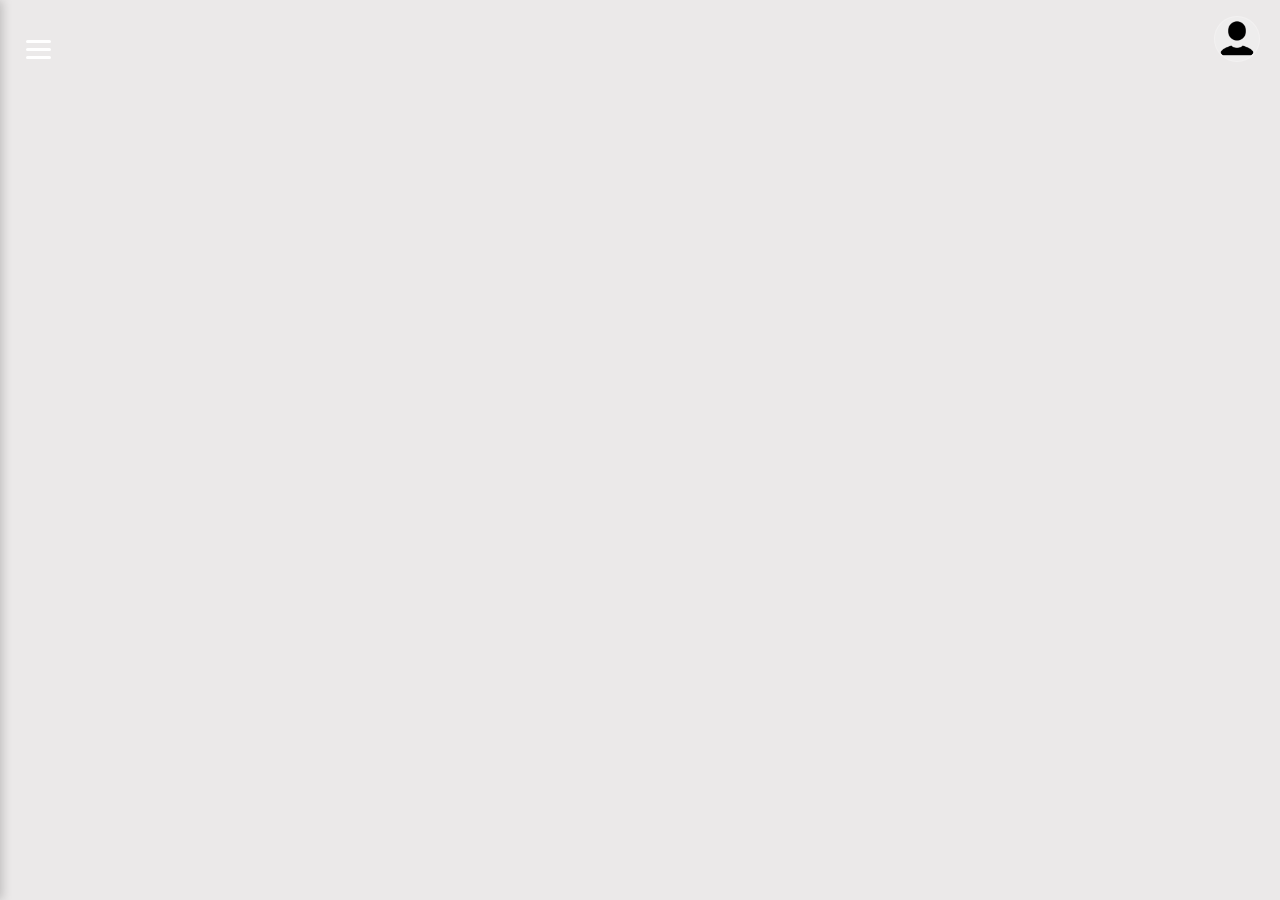
<file: templates/header.html>
<!DOCTYPE html>
<html lang="ru">
<head>
    <meta charset="UTF-8">
    <meta name="viewport" content="width=device-width, initial-scale=1.0">
    <title>Шаблона шапки страницы</title>
</head>
<body>
    <div class="sidebar-wrapper">
        <header class="main-header">
            <div class="header-container">
                <button class="sidebar-toggle" id="openSidebar" aria-label="Открыть меню">
                    <span></span>
                    <span></span>
                    <span></span>
                </button>

                <a href="/login" class="profile-btn">
                    <img src="/static/Person.png" alt="Профиль" class="profile-img">
                </a>
            </div>
        </header>

        <aside class="sidebar" id="sidebar">
            <div class="sidebar-header">
                <h3>GETCASE</h3>
                <button class="close-btn" id="closeSidebar">&times;</button>
            </div>
            <nav class="sidebar-nav">
                <ul>
                    <li><a href="#">ПРОФИЛЬ</a></li>
                    <li><a href="#">КЕЙСЫ В РАБОТЕ</a></li>
                    <li><a href="#">ВСЕ КЕЙСЫ</a></li>
                    <li><hr></li>
                    <li><a href="#">ВЫЙТИ ИЗ ПРОФИЛЯ</a></li>
                </ul>
            </nav>
        </aside>

        <div class="overlay" id="overlay"></div>

        <style>
            :root {
                --primary-color: #6f2c80;
                --accent-color: #b023d3;
                --text-color: #000000;
                --bg-color: #EBE9E9;
                --sidebar-width: 20%;
            }

            body {
                margin: 0;
                font-family: 'Segoe UI', Tahoma, Geneva, Verdana, sans-serif;
                background-color: var(--bg-color);
                color: var(--text-color);
            }

            /* Шапка */
            .main-header {
                background-color: transparent;
                color: white;
                padding: 1rem 0;
                position: sticky;
                top: 0;
                z-index: 100;
                box-shadow: none;
            }


            .header-container {
                display: flex;
                justify-content: space-between;
                align-items: center;
                max-width: 97%;
                margin: 0 auto;
                padding: 0 20px;
            }

            /* Кнопка открытия сайдбара (гамбургер) */
            .sidebar-toggle {
                margin-top: 20px;
                background: none;
                border: none;
                cursor: pointer;
                display: flex;
                flex-direction: column;
                gap: 5px;
            }

            .sidebar-toggle span {
                display: block;
                width: 25px;
                height: 3px;
                background-color: white;
                border-radius: 2px;
            }

            /* Сайдбар */
            .sidebar {
                position: fixed;
                top: 0;
                left: calc(var(--sidebar-width) * -1); /* Скрыт за экраном */
                width: var(--sidebar-width);
                height: 100%;
                background: white;
                z-index: 1000;
                transition: 0.3s ease;
                box-shadow: 2px 0 10px rgba(0,0,0,0.2);
            }

            .sidebar.active {
                left: 0;
            }

            .sidebar-header {
                padding: 20px;
                background: var(--primary-color);
                color: white;
                display: flex;
                justify-content: space-between;
                align-items: center;
            }

            .close-btn {
                background: none;
                border: none;
                color: white;
                font-size: 2rem;
                cursor: pointer;
            }

            .sidebar-nav ul {
                list-style: none;
                padding: 20px;
            }

            .sidebar-nav li {
                margin-bottom: 15px;
            }

            .sidebar-nav a {
                text-decoration: none;
                color: var(--text-color);
                font-weight: 500;
                transition: color 0.2s;
            }

            .sidebar-nav a:hover {
                color: var(--accent-color);
            }

            /* Затемнение */
            .overlay {
                position: fixed;
                top: 0;
                left: 0;
                width: 100%;
                height: 100%;
                background: rgba(0,0,0,0.5);
                display: none;
                z-index: 999;
            }

            .overlay.active {
                display: block;
            }

            /* Контент */
            .content-wrapper {
                max-width: 1200px;
                margin: 40px auto;
                padding: 0 20px;
            }

            .profile-btn {
                width: 44px;
                height: 44px;
                background: rgba(255,255,255,0.18);
                border-radius: 50%;
                display: flex;
                align-items: center;
                justify-content: center;
                
                cursor: pointer;
                border: 1px solid rgba(255,255,255,0.25);
                transition: all 0.2s;
                text-decoration: none;
                overflow: hidden;           /
            }

            .profile-btn:hover {
                background: rgba(255,255,255,0.28);
                transform: scale(1.08);
            }

            .profile-img {
                width: 100%;
                height: 100%;
                object-fit: cover;
            }

            .header {
                display: flex;
                justify-content: space-between;
                align-items: center;
                max-width: 100%;
            }
        </style>
    </div>

    <div class="sidebar-wrapper-js">
        <script>
            const openBtn = document.getElementById('openSidebar');
            const closeBtn = document.getElementById('closeSidebar');
            const sidebar = document.getElementById('sidebar');
            const overlay = document.getElementById('overlay');

            function toggleSidebar() {
                sidebar.classList.toggle('active');
                overlay.classList.toggle('active');
            }

            openBtn.addEventListener('click', toggleSidebar);
            closeBtn.addEventListener('click', toggleSidebar);
            overlay.addEventListener('click', toggleSidebar);
        </script>
    </div>

    <main class="content-wrapper"></main>

    <script>
        var pageContent = document.getElementsByClassName("sidebar-wrapper")[0].innerHTML; 
        var pageContentScript = document.getElementsByClassName("sidebar-wrapper-js")[0].innerHTML; 
        localStorage.setItem("headerTemplate", pageContent);
        localStorage.setItem("headerTemplateScript", pageContentScript);
    </script>
</body>
</html>
</file>
